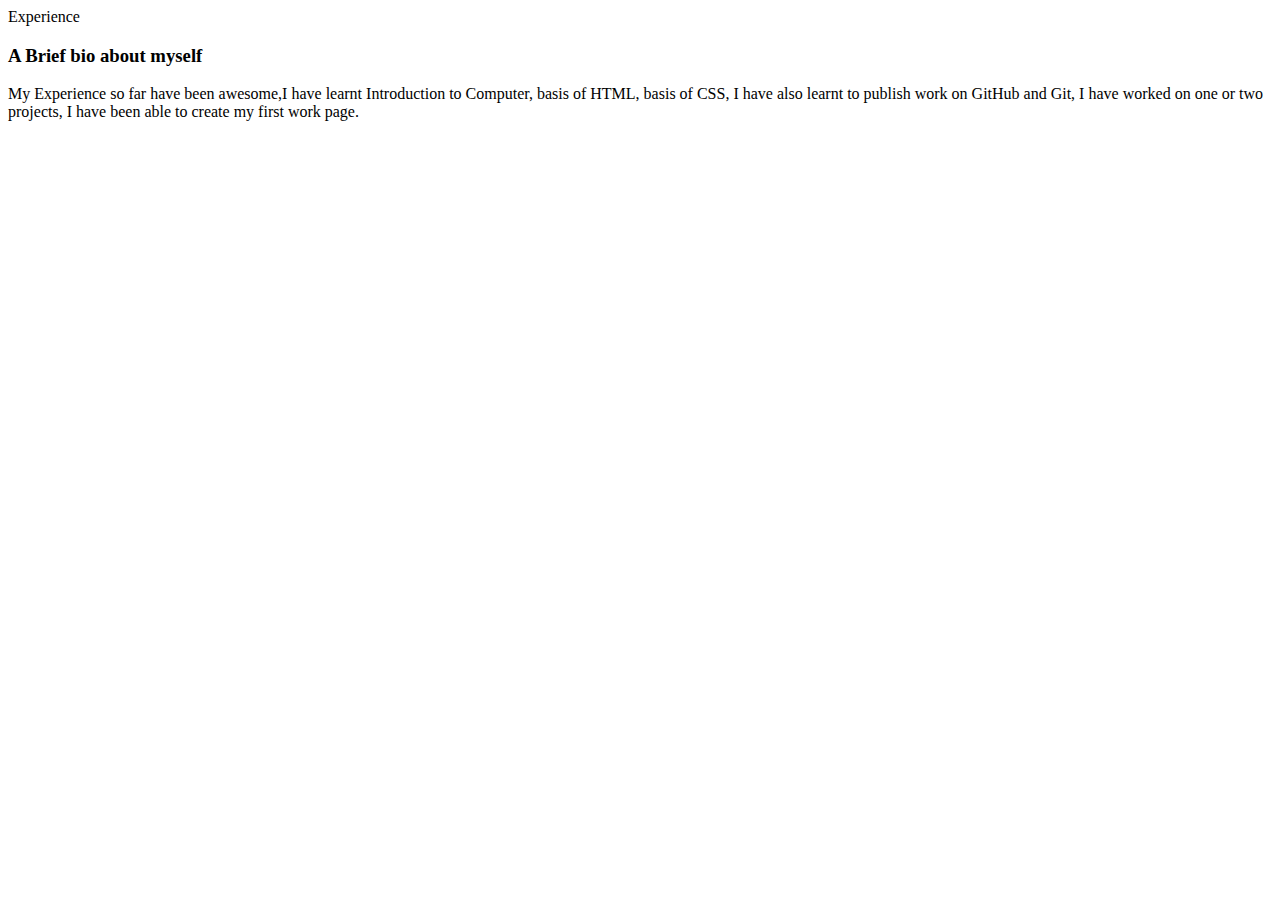
<file: experience.html>
<!DOCTYPE html>
<html lang="en">
<head>
    <meta charset="UTF-8">
    <meta name="viewport" content="width=device-width, initial-scale=1.0">
    <link rel="style" href="home.html"
    <title>Experience</title>
</head>
<body>
    <h3>A Brief bio about myself</h3>
     <p>
        My Experience so far have been awesome,I have learnt Introduction to Computer, basis of HTML,
         basis of CSS, I have also learnt to publish work on GitHub and Git, I have worked on one or two projects,
          I have been able to create my first work page.
        </p>
</body>
</html>
</file>
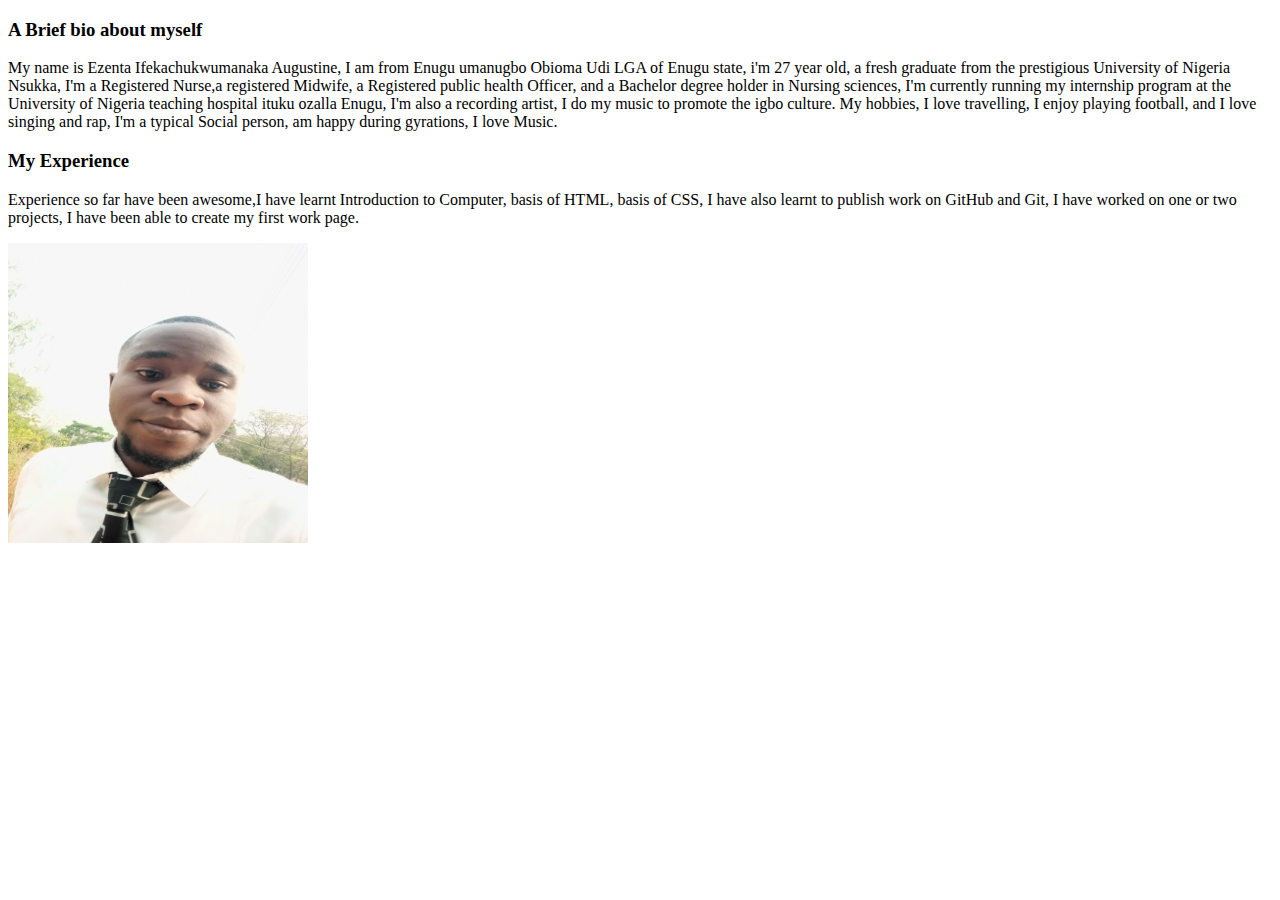
<file: home.html>
<!DOCTYPE html>
<html lang="en">
<head>
    <meta charset="UTF-8">
    <meta name="viewport" content="width=device-width, initial-scale=1.0">
    <link rel="style" href="style.css"
    <title></title>
</head>
<body>
    <h3>A Brief bio about myself</h3>
     <p>My name is Ezenta Ifekachukwumanaka Augustine, 
        I am from Enugu umanugbo Obioma Udi LGA of Enugu state,
        i'm 27 year old, a fresh graduate from the prestigious University of Nigeria Nsukka,
        I'm a Registered Nurse,a registered Midwife, a Registered public health Officer,
         and a Bachelor degree  holder in Nursing sciences, 
         I'm currently running my internship program at the University of Nigeria teaching hospital ituku ozalla Enugu, I'm also a recording artist, I do my music to promote the igbo culture.
         My hobbies, I love travelling, I enjoy playing football,
         and I love singing and rap, I'm a typical Social person, 
         am happy during gyrations, I love Music.</p>

         <h3>My Experience</h3>
          <p>Experience so far have been awesome,I have learnt Introduction to Computer, basis of HTML,
            basis of CSS, I have also learnt to publish work on GitHub and Git, I have worked on one or two projects,
             I have been able to create my first work page.</p>

             <img src="nurse.jpg" alt="a nurse"
              width="300px" height="300px" >
    
</body>
</html>
</file>
<file: style.css>
body {
    background-image: url(estate.png);
}
.navbar {background-color: darkorange;}
.navbar ul{
    list-style: none;
    background: cyan;
    padding: ;
    margin: ;
    text-align: center;
}
.navbar li{
    display: inline;
}
.navbar a{
    text-decoration: ;
    columns: ;
    width: 100px;
    display: inline-block;
    padding: 25px;
    text-transform: uppercase;
    font-weight: bold;
    font-family: Arial, Helvetica, sans-serif;
    text-align: center;
}
.navbar a:hover{background: yellow;}


{
    font-family: 'Arial', sans-serif;
    margin: 0;
    padding: 0;
    display: flex;
    justify-content: center;
    align-items: center;
    height: 100vh;
    background-color: #f0f0f0;
}

.container {
    background-color: #fff;
    border-radius: 10px;
    box-shadow: 0 0 10px rgba(0, 0, 0, 0.1);
    padding: 20px;
    width: 400px;
}

h2 {
    text-align: center;
    color: #333;
}

.form-group {
    margin-bottom: 15px;
}

label {
    display: block;
    margin-bottom: 8px;
    color: #555;
}

.input-field {
    width: 100%;
    padding: 10px;
    font-size: 16px;
    border: 1px solid #ccc;
    border-radius: 5px;
    box-sizing: border-box;
}

.submit-btn {
    background-color: #4caf50;
    color: #fff;
    padding: 10px 15px;
    font-size: 16px;
    border: none;
    border-radius: 5px;
    cursor: pointer;
    transition: background-color 0.3s ease;
}

.submit-btn:hover {
    background-color: #45a049;
}
</file>
